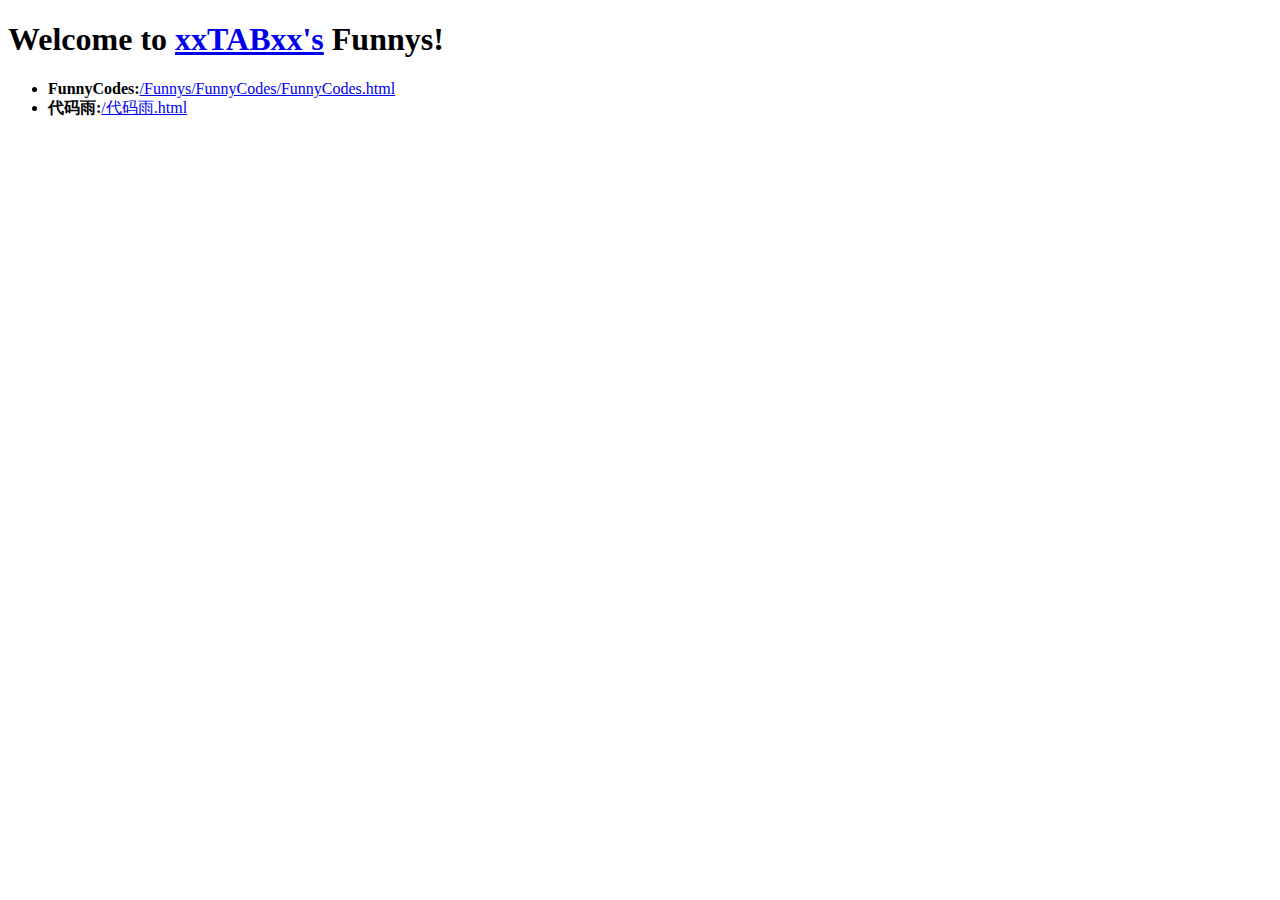
<file: index.html>
<!DOCTYPE html>
<html>
    <head>
        <meta charset = 'utf-8'>
        <title>Funnys</title>
        <link rel = 'icon' href = 'star.png'>
    </head>
    <body>
        <h1>Welcome to <a target = '_blank' href = 'https://space.bilibili.com/3493280864013042?spm_id_from=333.1007.0.0'>xxTABxx's</a> Funnys!</h1>
        <ul>
            <li><b>FunnyCodes:</b><a target = '_blank' href = 'https://tabsintcrtten.github.io/Funnys/FunnyCodes/FunnyCodes.html'>/Funnys/FunnyCodes/FunnyCodes.html</a></li>
            <li><b>代码雨:</b><a target = '_blank' href = 'https://tabsintcrtten.github.io/Funnys/代码雨.html'>/代码雨.html</a></li>
        </ul>
    </body>
</html>
</file>
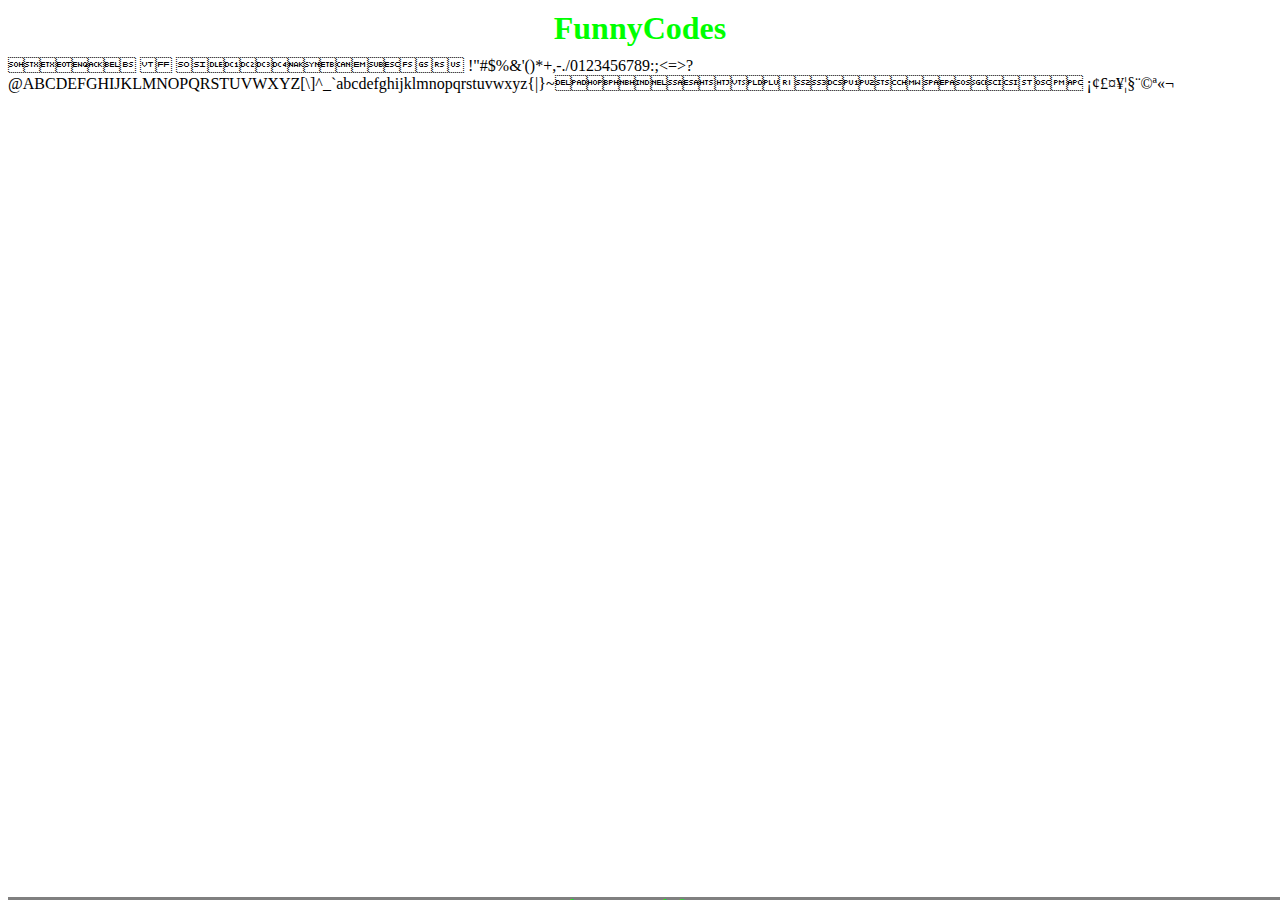
<file: FunnyCodes/FunnyCodes.html>
<!DOCTYPE html>
<html>
    <head>
        <meta charset = 'utf-8'>
        <title>FunnyCodes</title>
        <link rel = 'icon' href = 'star.png'>
        <link rel = 'stylesheet' href = 'FunnyCodesStyle.css'>
        <script src = 'FunnyCodesScript.js'></script>
    </head>
    <body>
        <h1>FunnyCodes</h1>
        <div id = 'codes'></div>
        <footer>
            <span id = 'ApplicationCodeName'>FunnyCodes</span>
            <span id = 'copyright'>NoCopyright&copy;Every one,<time>2023</time></span>
        </footer>
    </body>
</html>
</file>
<file: FunnyCodes/FunnyCodesStyle.css>
h1,footer{
    text-align: center;
    color: #0f0;
    margin: 10px 0px;
}/*
.code{
    border: 7px solid #0f0;
    border-radius: 3px;
    padding: 10px;
    margin: 10px;
}*/
footer{
    position: fixed;
    bottom: -25px;
    background-color: gray;
    z-index: 1;
    width: 100%;
}
</file>
